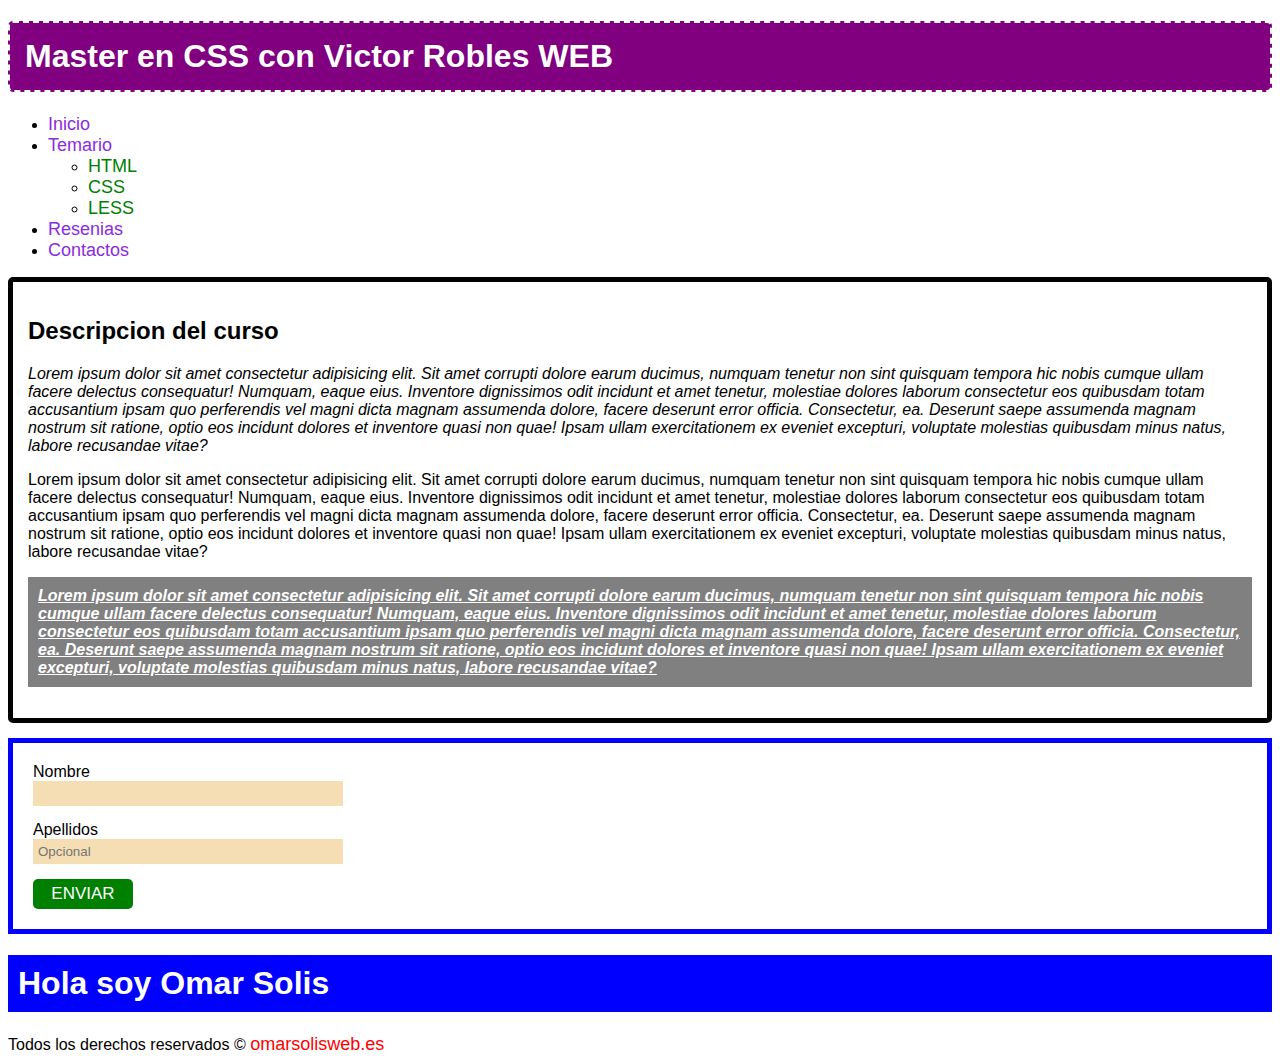
<file: 01-Selectores/index.html>
<!DOCTYPE html>
<html lang="es">

<head>
    <meta charset="UTF-8">
    <meta http-equiv="X-UA-Compatible" content="IE=edge">
    <meta name="viewport" content="width=device-width, initial-scale=1.0">
    <title>Master en CSS</title>
    <link rel="stylesheet" type="text/css" href="styles.css"/>
</head>
<body>
    <h1 id="titulo">Master en CSS con Victor Robles WEB</h1>
    <ul id="menu">
        <li><a href="#">Inicio</a></li>
        <li>
            <a href="#">Temario</a>
            <ul>
                <li><a href="#">HTML</a></li>
                <li><a href="#">CSS</a></li>
                <li><a href="#">LESS</a></li>
            </ul>
        </li>
        <li><a href="#">Resenias</a></li>
        <li><a href="#">Contactos</a></li>
    </ul>
    <div id="descripcion">
        <h2>Descripcion del curso</h2>
        <p class="parrafo p1">
            Lorem ipsum dolor sit amet consectetur adipisicing elit. Sit amet corrupti dolore earum ducimus, numquam
            tenetur non sint quisquam tempora hic nobis cumque ullam facere delectus consequatur! Numquam, eaque eius.
            Inventore dignissimos odit incidunt et amet tenetur, molestiae dolores laborum consectetur eos quibusdam
            totam accusantium ipsam quo perferendis vel magni dicta magnam assumenda dolore, facere deserunt error
            officia. Consectetur, ea.
            Deserunt saepe assumenda magnam nostrum sit ratione, optio eos incidunt dolores et inventore quasi non quae!
            Ipsam ullam exercitationem ex eveniet excepturi, voluptate molestias quibusdam minus natus, labore
            recusandae vitae?
        </p>
        <p>
            Lorem ipsum dolor sit amet consectetur adipisicing elit. Sit amet corrupti dolore earum ducimus, numquam
            tenetur non sint quisquam tempora hic nobis cumque ullam facere delectus consequatur! Numquam, eaque eius.
            Inventore dignissimos odit incidunt et amet tenetur, molestiae dolores laborum consectetur eos quibusdam
            totam accusantium ipsam quo perferendis vel magni dicta magnam assumenda dolore, facere deserunt error
            officia. Consectetur, ea.
            Deserunt saepe assumenda magnam nostrum sit ratione, optio eos incidunt dolores et inventore quasi non quae!
            Ipsam ullam exercitationem ex eveniet excepturi, voluptate molestias quibusdam minus natus, labore
            recusandae vitae?
        </p>
        <p  class="parrafo p3">
            Lorem ipsum dolor sit amet consectetur adipisicing elit. Sit amet corrupti dolore earum ducimus, numquam
            tenetur non sint quisquam tempora hic nobis cumque ullam facere delectus consequatur! Numquam, eaque eius.
            Inventore dignissimos odit incidunt et amet tenetur, molestiae dolores laborum consectetur eos quibusdam
            totam accusantium ipsam quo perferendis vel magni dicta magnam assumenda dolore, facere deserunt error
            officia. Consectetur, ea.
            Deserunt saepe assumenda magnam nostrum sit ratione, optio eos incidunt dolores et inventore quasi non quae!
            Ipsam ullam exercitationem ex eveniet excepturi, voluptate molestias quibusdam minus natus, labore
            recusandae vitae?
        </p>
    </div>
    <div id="usuario">
        <form action="#">
            <label for="nombre">Nombre</label>
            <input type="text" name="nombre">
            <label for="apellidos">Apellidos</label>
            <input type="text" name="apellidos" placeholder="Opcional">
            <button type="submit">Enviar</button>
        </form>
    </div>
    <div id="saludo">
       <h1> Hola soy Omar Solis</h1> 
    </div>
    <footer>
        Todos los derechos reservados &copy; <a href="#">omarsolisweb.es</a>
    </footer>
</body>
</html>
</file>
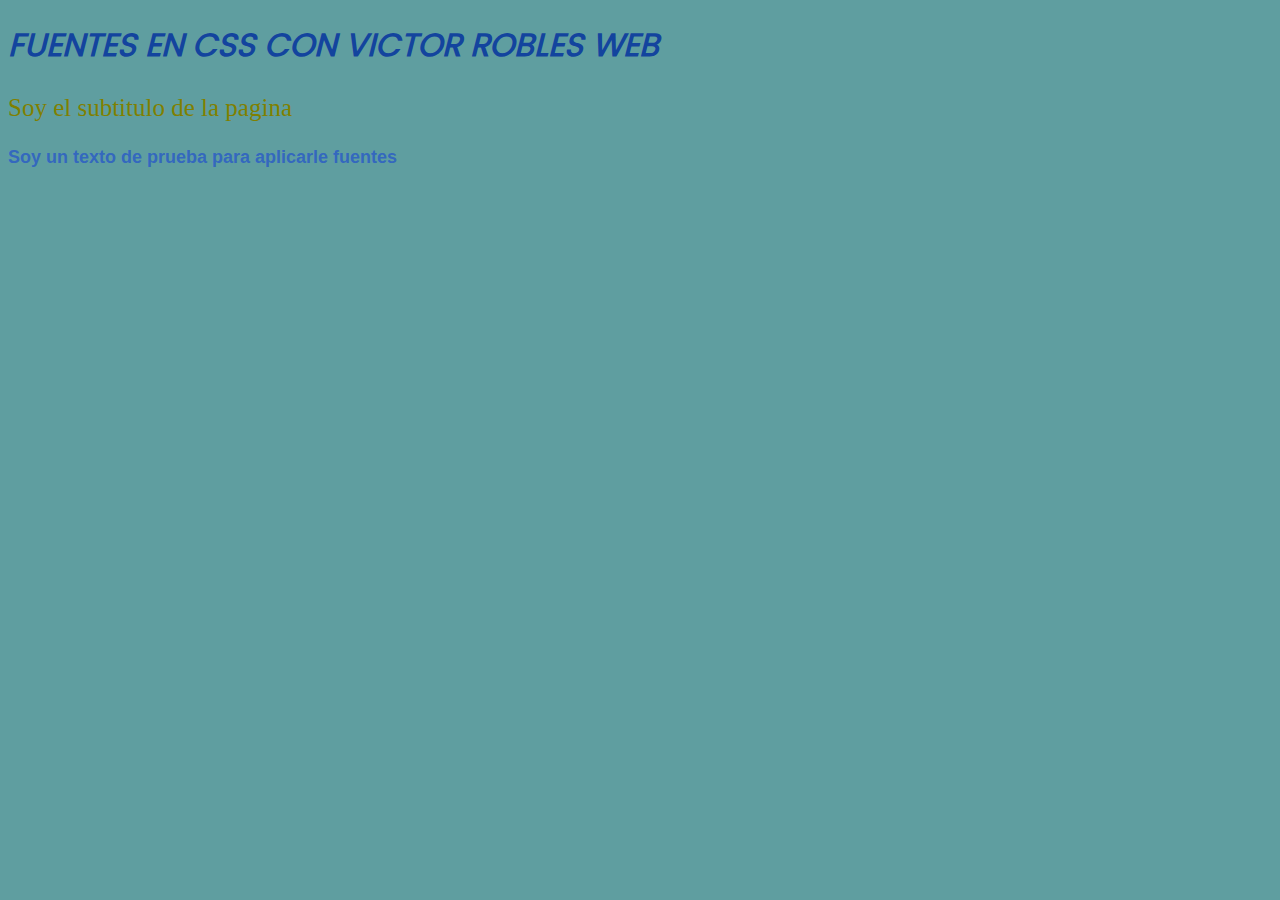
<file: 02-Fuentes/index.html>
<!DOCTYPE html>
<html lang="en">
<head>
    <meta charset="UTF-8">
    <meta http-equiv="X-UA-Compatible" content="IE=edge">
    <meta name="viewport" content="width=device-width, initial-scale=1.0">
    <link href="https://fonts.googleapis.com/css2?family=Pushster&display=swap" rel="stylesheet">
    <link rel="stylesheet" href="styles.css">
    <title>Fuentes en CSS</title>
</head>
<body>
        <h1>Fuentes en CSS con Victor Robles WEB</h1>
        <h3>Soy el subtitulo de la pagina</h3>
        <p>Soy un texto de prueba para aplicarle fuentes</p>
</body>
</html>
</file>
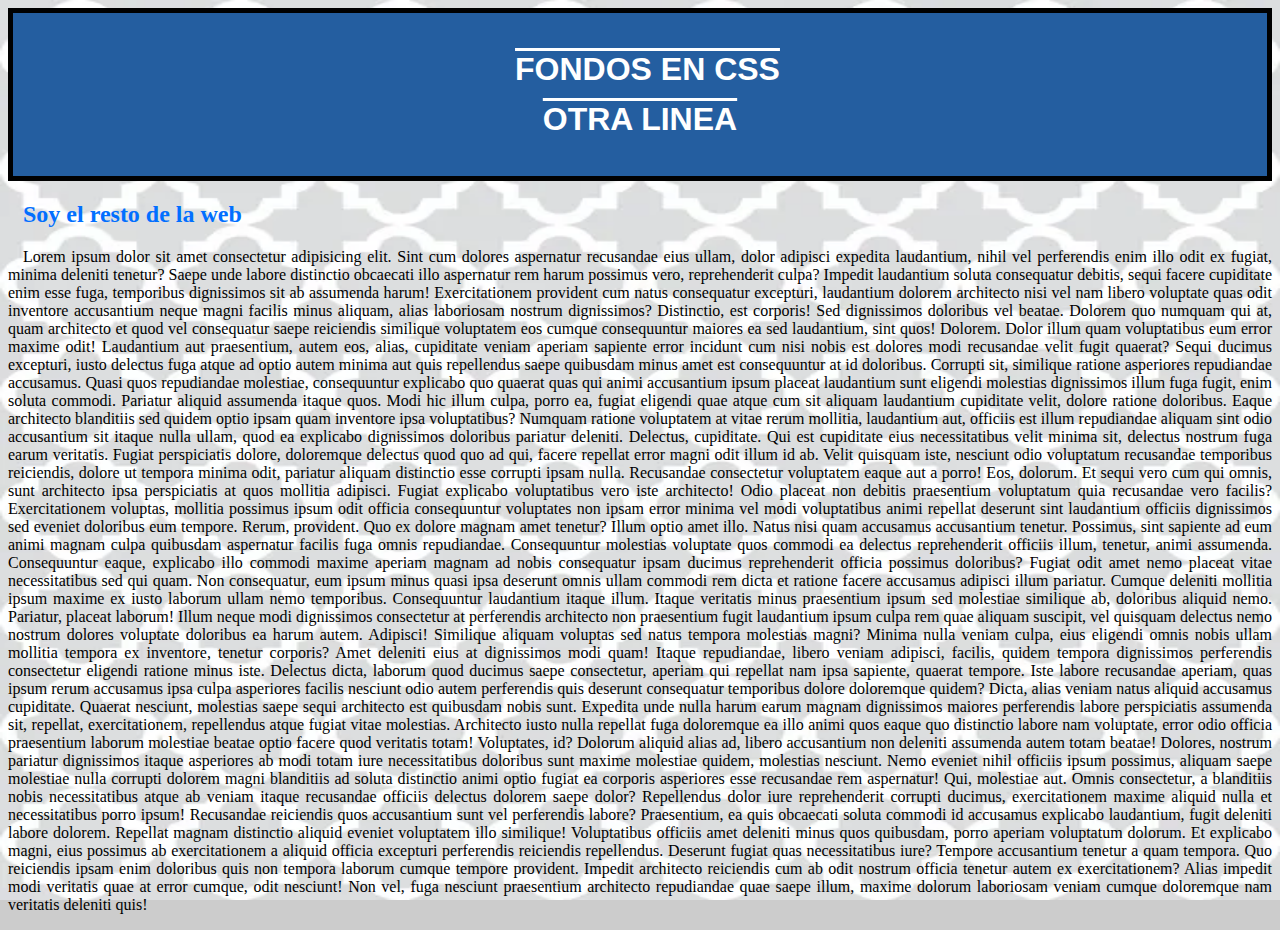
<file: 03-Fondos/index.html>
<!DOCTYPE html>
<html lang="es">

<head>
    <meta charset="UTF-8">
    <meta http-equiv="X-UA-Compatible" content="IE=edge">
    <meta name="viewport" content="width=device-width, initial-scale=1.0">
    <link rel="stylesheet" href="styles.css">
    <title>Fondos</title>
</head>

<body>
    <div id="caja">
        <h1>Fondos en CSS <br>  otra linea </h1>
    </div>

    <h2>Soy el resto de la web</h2>
    <p>Lorem ipsum dolor sit amet consectetur adipisicing elit. Sint cum dolores aspernatur recusandae eius ullam, dolor adipisci expedita laudantium, nihil vel perferendis enim illo odit ex fugiat, minima deleniti tenetur?
    Saepe unde labore distinctio obcaecati illo aspernatur rem harum possimus vero, reprehenderit culpa? Impedit laudantium soluta consequatur debitis, sequi facere cupiditate enim esse fuga, temporibus dignissimos sit ab assumenda harum!
    Exercitationem provident cum natus consequatur excepturi, laudantium dolorem architecto nisi vel nam libero voluptate quas odit inventore accusantium neque magni facilis minus aliquam, alias laboriosam nostrum dignissimos? Distinctio, est corporis!
    Sed dignissimos doloribus vel beatae. Dolorem quo numquam qui at, quam architecto et quod vel consequatur saepe reiciendis similique voluptatem eos cumque consequuntur maiores ea sed laudantium, sint quos! Dolorem.
    Dolor illum quam voluptatibus eum error maxime odit! Laudantium aut praesentium, autem eos, alias, cupiditate veniam aperiam sapiente error incidunt cum nisi nobis est dolores modi recusandae velit fugit quaerat?
    Sequi ducimus excepturi, iusto delectus fuga atque ad optio autem minima aut quis repellendus saepe quibusdam minus amet est consequuntur at id doloribus. Corrupti sit, similique ratione asperiores repudiandae accusamus.
    Quasi quos repudiandae molestiae, consequuntur explicabo quo quaerat quas qui animi accusantium ipsum placeat laudantium sunt eligendi molestias dignissimos illum fuga fugit, enim soluta commodi. Pariatur aliquid assumenda itaque quos.
    Modi hic illum culpa, porro ea, fugiat eligendi quae atque cum sit aliquam laudantium cupiditate velit, dolore ratione doloribus. Eaque architecto blanditiis sed quidem optio ipsam quam inventore ipsa voluptatibus?
    Numquam ratione voluptatem at vitae rerum mollitia, laudantium aut, officiis est illum repudiandae aliquam sint odio accusantium sit itaque nulla ullam, quod ea explicabo dignissimos doloribus pariatur deleniti. Delectus, cupiditate.
    Qui est cupiditate eius necessitatibus velit minima sit, delectus nostrum fuga earum veritatis. Fugiat perspiciatis dolore, doloremque delectus quod quo ad qui, facere repellat error magni odit illum id ab.
    Velit quisquam iste, nesciunt odio voluptatum recusandae temporibus reiciendis, dolore ut tempora minima odit, pariatur aliquam distinctio esse corrupti ipsam nulla. Recusandae consectetur voluptatem eaque aut a porro! Eos, dolorum.
    Et sequi vero cum qui omnis, sunt architecto ipsa perspiciatis at quos mollitia adipisci. Fugiat explicabo voluptatibus vero iste architecto! Odio placeat non debitis praesentium voluptatum quia recusandae vero facilis?
    Exercitationem voluptas, mollitia possimus ipsum odit officia consequuntur voluptates non ipsam error minima vel modi voluptatibus animi repellat deserunt sint laudantium officiis dignissimos sed eveniet doloribus eum tempore. Rerum, provident.
    Quo ex dolore magnam amet tenetur? Illum optio amet illo. Natus nisi quam accusamus accusantium tenetur. Possimus, sint sapiente ad eum animi magnam culpa quibusdam aspernatur facilis fuga omnis repudiandae.
    Consequuntur molestias voluptate quos commodi ea delectus reprehenderit officiis illum, tenetur, animi assumenda. Consequuntur eaque, explicabo illo commodi maxime aperiam magnam ad nobis consequatur ipsam ducimus reprehenderit officia possimus doloribus?
    Fugiat odit amet nemo placeat vitae necessitatibus sed qui quam. Non consequatur, eum ipsum minus quasi ipsa deserunt omnis ullam commodi rem dicta et ratione facere accusamus adipisci illum pariatur.
    Cumque deleniti mollitia ipsum maxime ex iusto laborum ullam nemo temporibus. Consequuntur laudantium itaque illum. Itaque veritatis minus praesentium ipsum sed molestiae similique ab, doloribus aliquid nemo. Pariatur, placeat laborum!
    Illum neque modi dignissimos consectetur at perferendis architecto non praesentium fugit laudantium ipsum culpa rem quae aliquam suscipit, vel quisquam delectus nemo nostrum dolores voluptate doloribus ea harum autem. Adipisci!
    Similique aliquam voluptas sed natus tempora molestias magni? Minima nulla veniam culpa, eius eligendi omnis nobis ullam mollitia tempora ex inventore, tenetur corporis? Amet deleniti eius at dignissimos modi quam!
    Itaque repudiandae, libero veniam adipisci, facilis, quidem tempora dignissimos perferendis consectetur eligendi ratione minus iste. Delectus dicta, laborum quod ducimus saepe consectetur, aperiam qui repellat nam ipsa sapiente, quaerat tempore.
    Iste labore recusandae aperiam, quas ipsum rerum accusamus ipsa culpa asperiores facilis nesciunt odio autem perferendis quis deserunt consequatur temporibus dolore doloremque quidem? Dicta, alias veniam natus aliquid accusamus cupiditate.
    Quaerat nesciunt, molestias saepe sequi architecto est quibusdam nobis sunt. Expedita unde nulla harum earum magnam dignissimos maiores perferendis labore perspiciatis assumenda sit, repellat, exercitationem, repellendus atque fugiat vitae molestias.
    Architecto iusto nulla repellat fuga doloremque ea illo animi quos eaque quo distinctio labore nam voluptate, error odio officia praesentium laborum molestiae beatae optio facere quod veritatis totam! Voluptates, id?
    Dolorum aliquid alias ad, libero accusantium non deleniti assumenda autem totam beatae! Dolores, nostrum pariatur dignissimos itaque asperiores ab modi totam iure necessitatibus doloribus sunt maxime molestiae quidem, molestias nesciunt.
    Nemo eveniet nihil officiis ipsum possimus, aliquam saepe molestiae nulla corrupti dolorem magni blanditiis ad soluta distinctio animi optio fugiat ea corporis asperiores esse recusandae rem aspernatur! Qui, molestiae aut.
    Omnis consectetur, a blanditiis nobis necessitatibus atque ab veniam itaque recusandae officiis delectus dolorem saepe dolor? Repellendus dolor iure reprehenderit corrupti ducimus, exercitationem maxime aliquid nulla et necessitatibus porro ipsum!
    Recusandae reiciendis quos accusantium sunt vel perferendis labore? Praesentium, ea quis obcaecati soluta commodi id accusamus explicabo laudantium, fugit deleniti labore dolorem. Repellat magnam distinctio aliquid eveniet voluptatem illo similique!
    Voluptatibus officiis amet deleniti minus quos quibusdam, porro aperiam voluptatum dolorum. Et explicabo magni, eius possimus ab exercitationem a aliquid officia excepturi perferendis reiciendis repellendus. Deserunt fugiat quas necessitatibus iure?
    Tempore accusantium tenetur a quam tempora. Quo reiciendis ipsam enim doloribus quis non tempora laborum cumque tempore provident. Impedit architecto reiciendis cum ab odit nostrum officia tenetur autem ex exercitationem?
    Alias impedit modi veritatis quae at error cumque, odit nesciunt! Non vel, fuga nesciunt praesentium architecto repudiandae quae saepe illum, maxime dolorum laboriosam veniam cumque doloremque nam veritatis deleniti quis!</p>
</body>

</html>
</file>
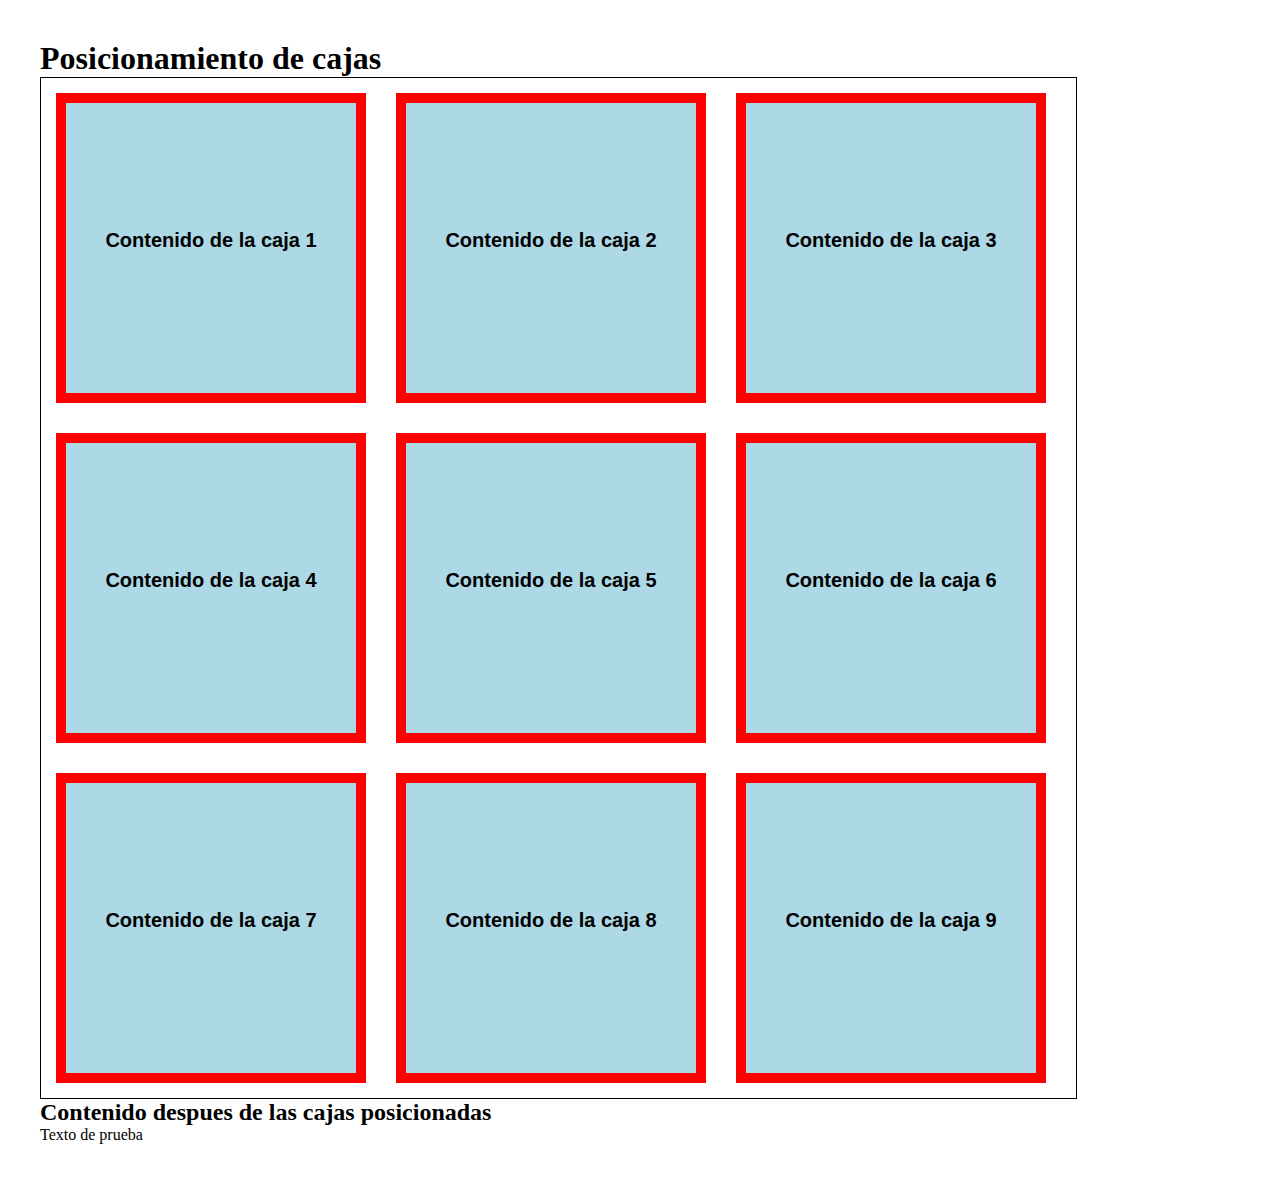
<file: 04-cajas/index.html>
<!DOCTYPE html>
<html lang="en">

<head>
    <meta charset="UTF-8">
    <meta http-equiv="X-UA-Compatible" content="IE=edge">
    <meta name="viewport" content="width=device-width, initial-scale=1.0">
    <link rel="stylesheet" href="styles.css">
    <title>Cajas</title>
</head>

<body>
    <h1>Posicionamiento de cajas</h1>
    <!--Elementos flotados-->
    <section id="cajas">
        <div class="caja">
            <p>
                Contenido de la caja 1
            </p>
        </div>
        <div class="caja">
            <p>
                Contenido de la caja 2
            </p>
        </div>
        <div class="caja">
            <p>
                Contenido de la caja 3
            </p>
        </div>
        <div class="caja">
            <p>
                Contenido de la caja 4
            </p>
        </div>
        <div class="caja">
            <p>
                Contenido de la caja 5
            </p>
        </div>
        <div class="caja">
            <p>
                Contenido de la caja 6
            </p>
        </div>
        <div class="caja">
            <p>
                Contenido de la caja 7
            </p>
        </div>
        <div class="caja">
            <p>
                Contenido de la caja 8
            </p>
        </div>
        <div class="caja">
            <p>
                Contenido de la caja 9
            </p>
        </div>

           <!--Limpiar los flotados-->
    <div class="clearfix"></div>
    </section>

 

    <!--Elementos no flotados que se mantengan abajo-->
    <h2>Contenido despues de las cajas posicionadas</h2>
    <p>Texto de prueba</p>

</body>

</html>
</file>
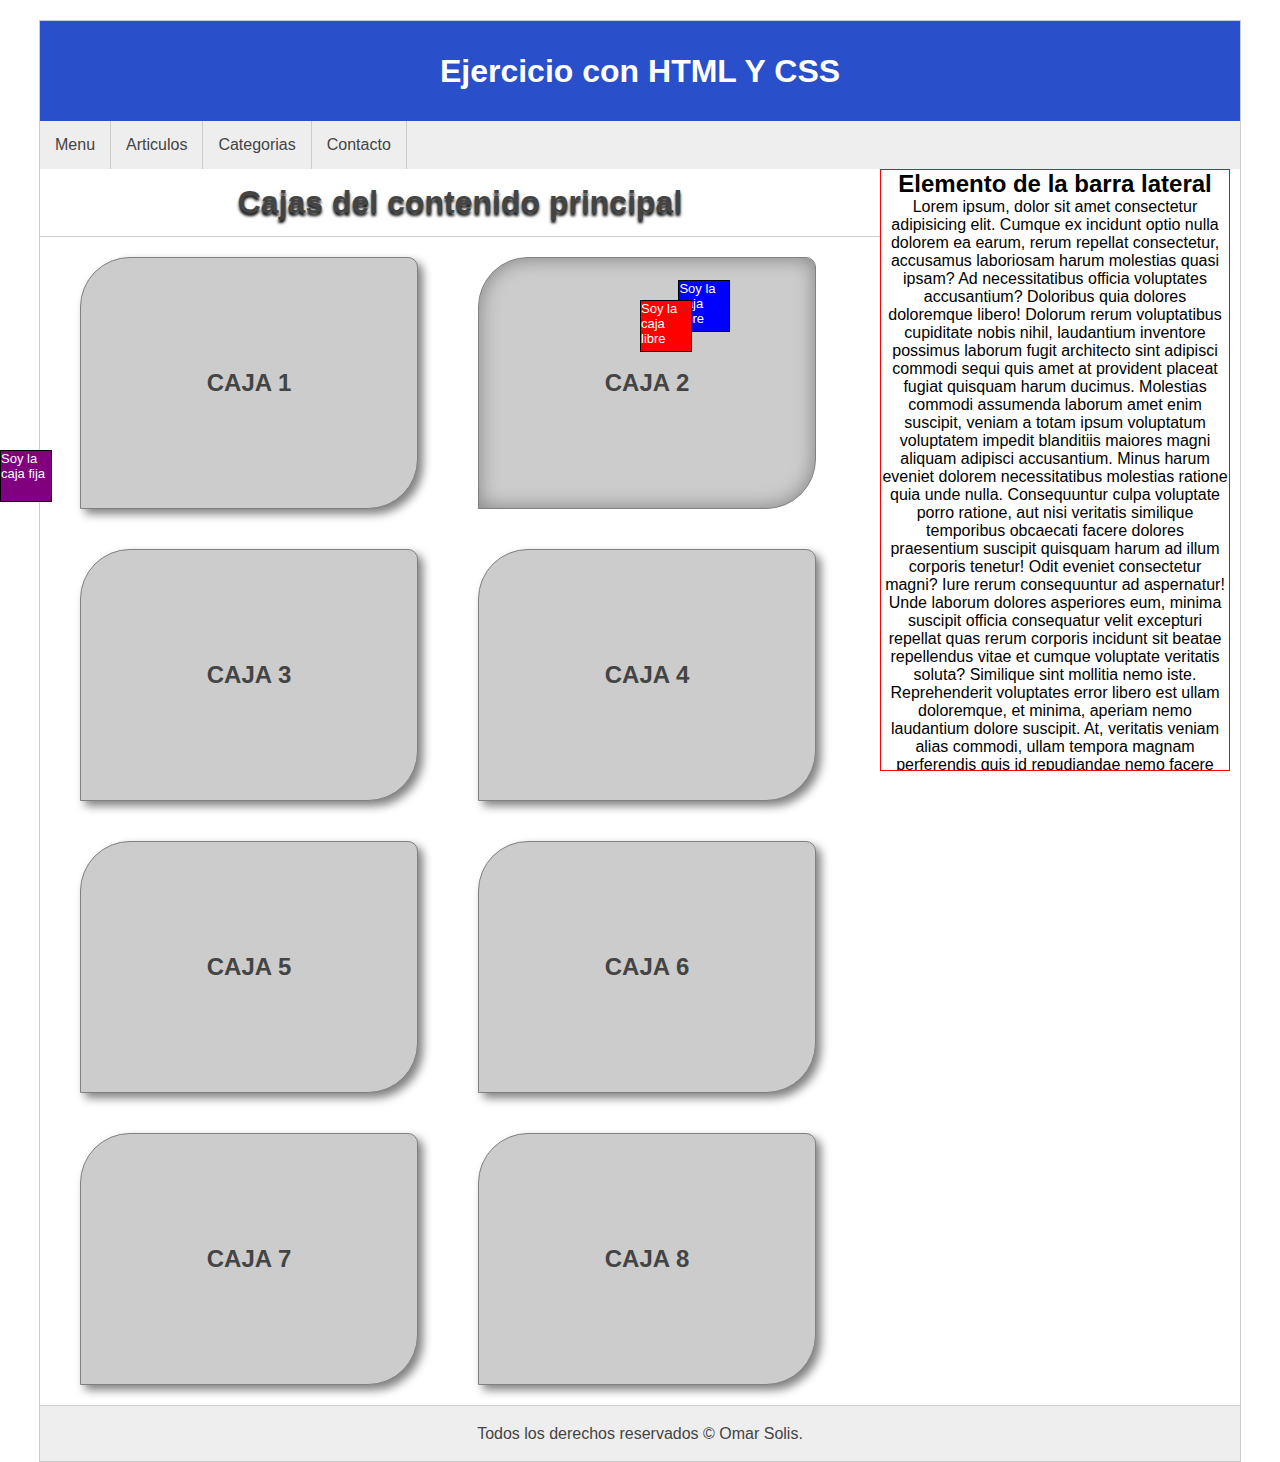
<file: 05-ejercicio/index.html>
<!DOCTYPE html>
<html lang="es">
<head>
    <meta charset="UTF-8"/>
    <meta http-equiv="X-UA-Compatible" content="IE=edge"/>
    <meta name="viewport" content="width=device-width, initial-scale=1.0"/>
    <title>Ejercicio con HTML Y CSS</title>
    <link rel="stylesheet" type="text/css" href="styles.css"/>
</head>
<body>
    <div id="general">
        <header id="header">
            <h1>Ejercicio con HTML Y CSS</h1>
        </header>
        <nav id="menu">
            <ul>
                <li><a href="#">Menu</a></li>
                <li><a href="#">Articulos</a></li>
                <li><a href="#">Categorias</a></li>
                <li><a href="#">Contacto</a></li>
            </ul>
            <div class="clearfix"></div>
        </nav>
        <section id="contenido">
            <h1>Cajas del contenido principal</h1>
            <div class="caja">
                <h2>Caja 1</h2>
            </div>
            <div class="caja sombra-interior">
                <h2>Caja 2</h2>
            </div>
            <div class="caja">
                <h2>Caja 3</h2>
            </div>
            <div class="caja">
                <h2>Caja 4</h2>
            </div>
            <div class="caja">
                <h2>Caja 5</h2>
            </div>
            <div class="caja">
                <h2>Caja 6</h2>
            </div>
            <div class="caja">
                <h2>Caja 7</h2>
            </div>
            <div class="caja">
                <h2>Caja 8</h2>
            </div>
        </section>
        <aside id="lateral">
            <div class="caja">
                <h2>Elemento de la barra lateral</h2>
                <p>Lorem ipsum, dolor sit amet consectetur adipisicing elit. Cumque ex incidunt optio nulla dolorem ea earum, rerum repellat consectetur, accusamus laboriosam harum molestias quasi ipsam? Ad necessitatibus officia voluptates accusantium?
                Doloribus quia dolores doloremque libero! Dolorum rerum voluptatibus cupiditate nobis nihil, laudantium inventore possimus laborum fugit architecto sint adipisci commodi sequi quis amet at provident placeat fugiat quisquam harum ducimus.
                Molestias commodi assumenda laborum amet enim suscipit, veniam a totam ipsum voluptatum voluptatem impedit blanditiis maiores magni aliquam adipisci accusantium. Minus harum eveniet dolorem necessitatibus molestias ratione quia unde nulla.
                Consequuntur culpa voluptate porro ratione, aut nisi veritatis similique temporibus obcaecati facere dolores praesentium suscipit quisquam harum ad illum corporis tenetur! Odit eveniet consectetur magni? Iure rerum consequuntur ad aspernatur!
                Unde laborum dolores asperiores eum, minima suscipit officia consequatur velit excepturi repellat quas rerum corporis incidunt sit beatae repellendus vitae et cumque voluptate veritatis soluta? Similique sint mollitia nemo iste.
                Reprehenderit voluptates error libero est ullam doloremque, et minima, aperiam nemo laudantium dolore suscipit. At, veritatis veniam alias commodi, ullam tempora magnam perferendis quis id repudiandae nemo facere blanditiis molestias.
                Libero laboriosam omnis molestiae quae voluptatum atque aut tempora ad recusandae illum. Temporibus necessitatibus nihil ex, corporis veniam eveniet quasi est similique optio dolore explicabo molestias provident tempore dolores placeat!
                Porro voluptas mollitia, eligendi delectus necessitatibus doloribus illum, maxime accusantium, odit consectetur aperiam dolorum cum quia. Illo, unde vitae tenetur impedit, dolorem saepe temporibus, sequi recusandae nesciunt asperiores pariatur qui!
                Pariatur modi nulla culpa consectetur! Dicta doloremque a minima facilis iusto modi explicabo quasi! Atque, laborum mollitia iusto dolores est eius animi nesciunt id, quos ad cupiditate ipsum. Dolorem, veniam?
                Sint amet cum quos aliquam assumenda commodi impedit, quae odio? Aliquid, magnam? Excepturi fugiat beatae et labore porro eveniet atque totam, ducimus quisquam nemo aut, ipsa incidunt reprehenderit molestiae expedita.</p>
            </div>
        </aside>
        <div class="clearfix"></div>
        <footer id="footer">
            Todos los derechos reservados &copy; Omar Solis.
        </footer>
    </div>
    <div class="libre libre1">
        Soy la caja libre
    </div>
    <div class="libre libre2">
        Soy la caja libre
    </div>
    <div class="fija">
        Soy la caja fija
    </div>
</body>
</html>
</file>
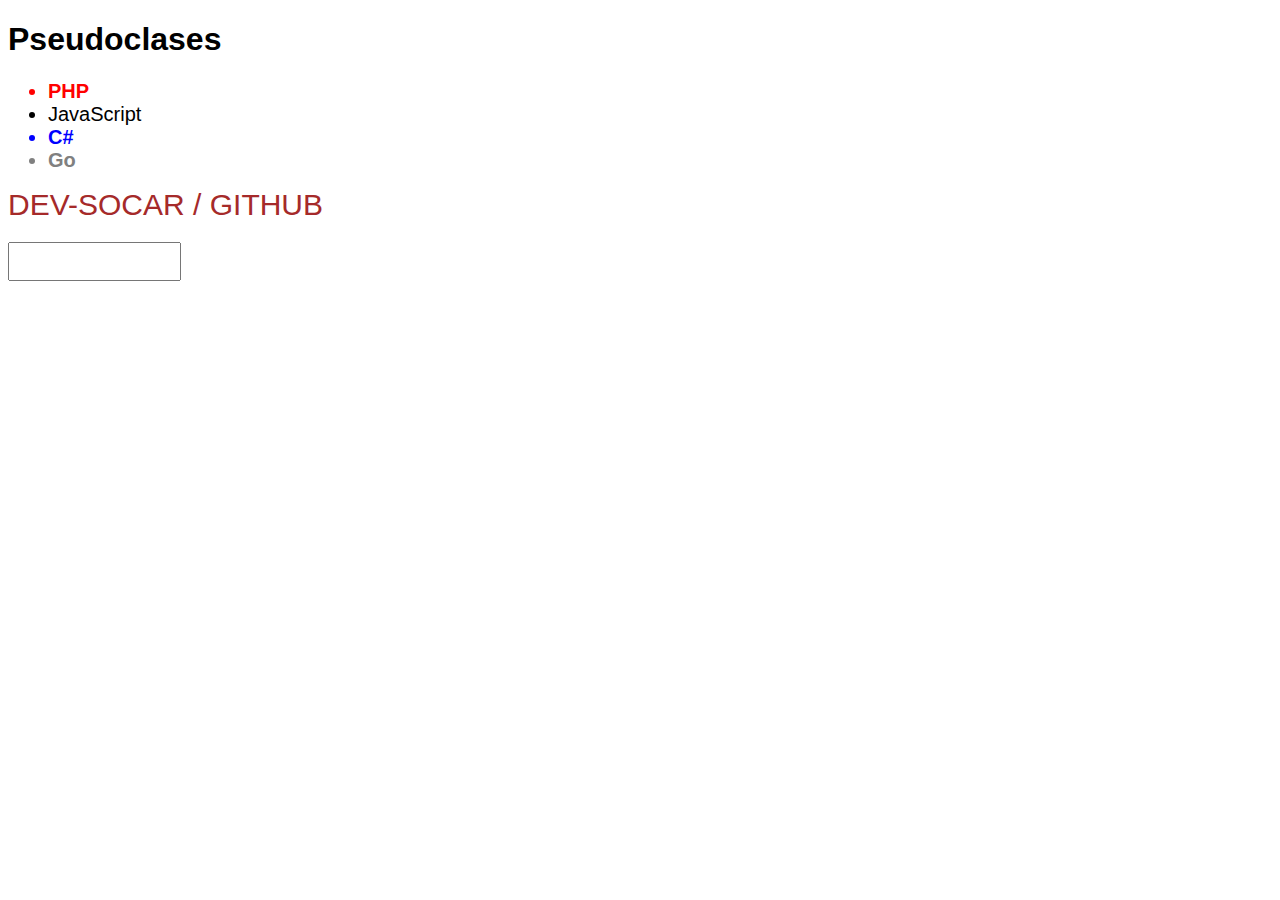
<file: 06-pseudoclases/index.html>
<!DOCTYPE html>
<html lang="es">
<head>
    <meta charset="UTF-8">
    <meta http-equiv="X-UA-Compatible" content="IE=edge">
    <meta name="viewport" content="width=device-width, initial-scale=1.0">
    <link rel="stylesheet" href="styles.css">
    <title>Pseudoclases</title>
</head>
<body>
    <h1>Pseudoclases</h1>
    <ul>
        <li>PHP</li>
        <li>JavaScript</li>
        <li>C#</li>
        <li>Go</li>
    </ul>
    <a href="https://github.com/Dev-socar" target="_blank" id="mi-enlace">DEV-SOCAR / GITHUB</a>
    <br>
    <input type="text"/>
</body>
</html>
</file>
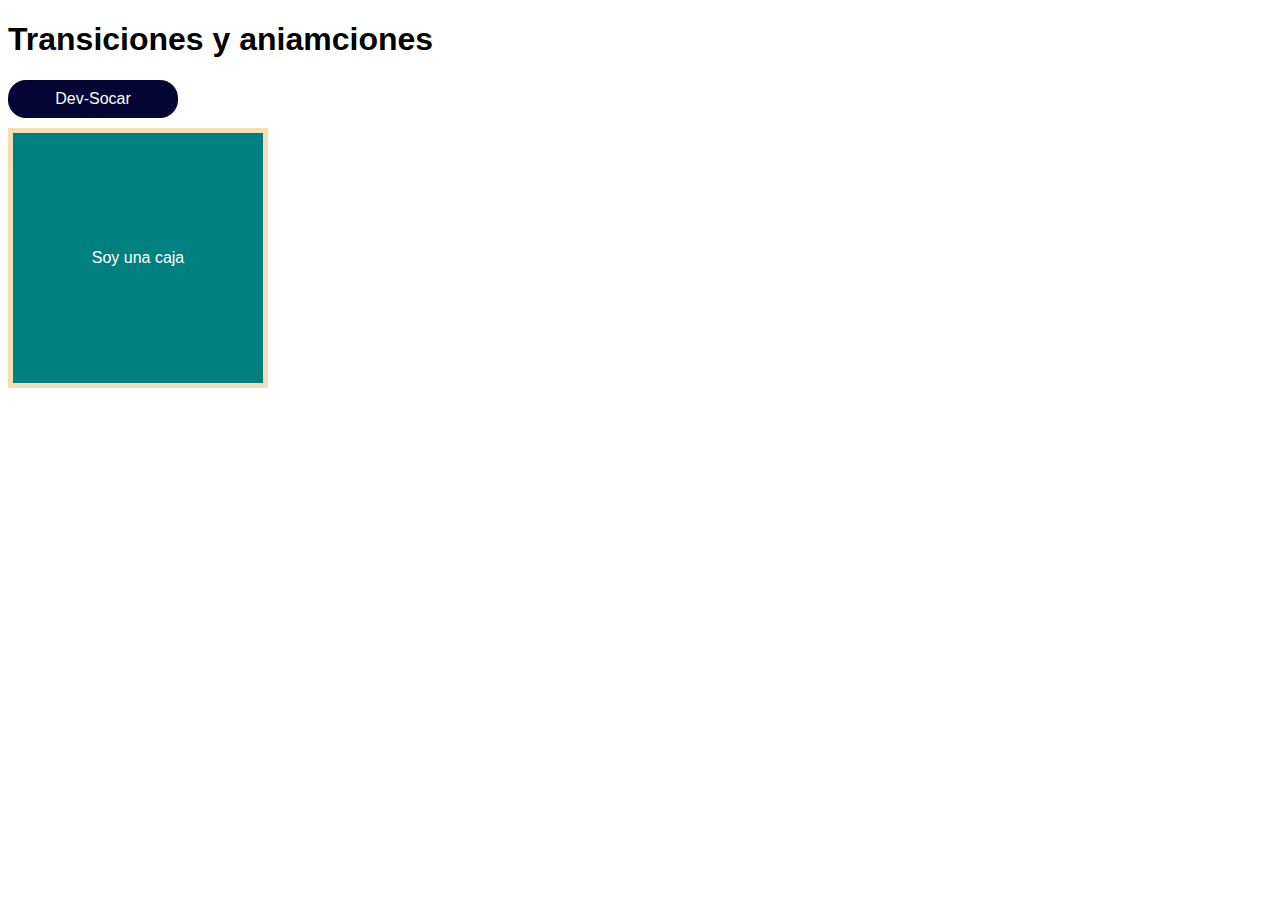
<file: 07-animaciones/index.html>
<!DOCTYPE html>
<html lang="es">
<head>
    <meta charset="UTF-8">
    <meta http-equiv="X-UA-Compatible" content="IE=edge">
    <meta name="viewport" content="width=device-width, initial-scale=1.0">
    <link rel="stylesheet" href="styles.css">
    <title>Transiciones y aniamciones</title>
</head>
<body>
    <h1>Transiciones y aniamciones</h1>
    <a id="boton" href="https://github.com/Dev-socar">Dev-Socar</a>
    <div class="caja">
        Soy una caja
    </div>
</body>
</html>
</file>
<file: 01-Selectores/styles.css>
/*--------------SELECTORES-----------*/

/*Selector universal*/
*{
    font-family: 'Gill Sans', 'Gill Sans MT', Calibri, 'Trebuchet MS', sans-serif;
}

/*Selector de etiqueta*/
h1{
    background: red;
    color: white;
    padding: 10px;
}
a{
    text-decoration: none;
    font-size: 18px;
    color: green;
}
footer a{
    color: red;
}
/*Selector de ID*/
#descripcion, 
#titulo{
    border: 5px solid black;
    padding: 15px;
    border-radius: 5px;
}
#titulo{
    background: blueviolet;
    border: 2px dashed white;
}
/*Selector de clase*/
.parrafo{
    font-style: italic;
    text-decoration: underline;
    font-weight: bold;
}
.p1{
    font-weight: 400;
    text-decoration: none;
}
.p3{
    background-color: gray;
    color: white;
    padding: 10px;
}

/*Selectores de atributo*/
#usuario form{
    border: 5px solid blue;
    margin-top: 15px;
    margin-bottom: 15px;
    padding: 20px;
}
#usuario form *{
    display: block;
}

input[type="text"]{
    background: wheat;
    margin-bottom: 15px;
    border: none;
    padding: 5px;
    width: 300px;
}
button[type="submit"]{
    background: green;
    color: white;
    border: none;
    padding: 5px;
    width: 100px;
    font-size: 17px;
    border-radius: 5px;
    text-transform: uppercase;
    cursor: pointer;
}

/*----SELECTORES HIJO----*/
#menu > li > a{
    font-size: 18px;
    color: blueviolet;
    text-decoration: none;
}

/*----PRIORIDAD----*/
#saludo h1{
    background: blue !important;
}

h1{
    background: purple !important;
}
</file>
<file: 02-Fuentes/styles.css>
/*Importar fuentes externas teniendolas*/
@font-face {
    font-family: PoppinsCustom;
    src: url(Fonts/Poppins-Regular.ttf);
}
body{
    background:cadetblue;
}
h1{
    font-family: PoppinsCustom;
    font-style:italic;
    text-transform: uppercase;
    /*Colores hexadecimal*/
    color: #11429efb;
}
h3{
    font-family: 'Comic Sans MS';
    font-size: 25px;
    font-weight: lighter;
    /*Colores del sistema*/
    color: olive;
}
p{
    font-family: sans-serif;
    font-size: 18px;
    font-weight: bold;
     /*Colores RGB y RGBA*/
    color: rgb(12, 45, 43);
    color: rgba(40, 90, 199, .8);
}
</file>
<file: 03-Fondos/styles.css>
body{
    background-color:#cccccc;
    background-image: url(fondo.jpg);
    background-repeat: no-repeat;
    background-size: 100% 100%;
    color: black;
    background-attachment: fixed;
    background-position: left bottom;
    text-align: justify;
    text-indent: 15px; /*En cada parrafo da la sangria o identacion*/
    /*
    word-spacing: 10px; /*Espacio entre palabra y palabra
    letter-spacing: 5px; /*Espacio entre letras*/
}
#caja{
    border: 5px solid black;
    padding: 10px;
    background-color: rgb(36, 94, 160);
    color: white;
    font-family: 'Franklin Gothic Medium', 'Arial Narrow', Arial, sans-serif;
    text-align: center;
    line-height: 50px; /*Definir la altura de cada linea entre texto*/
    text-transform: uppercase;
    text-decoration: overline;
    vertical-align: top;
}
h2{
    color: rgb(1, 111, 255);
}
</file>
<file: 04-cajas/styles.css>
*{
    margin: 0;
    padding: 0;
}
body{
    padding: 40px;
}
#cajas{
    max-width: 1035px;
    border: 1px solid black;
}
.caja{
    display: block;
    width: 250px;
    height: 250px;
    background-color: lightblue;
    border: 10px solid red;
    padding: 20px;
    margin: 15px;
    float: left;
}
.caja p{
    font-weight: bold;
    text-align: center;
    font-size: 20px;
    font-family: Arial, Helvetica, sans-serif;
    line-height: 235px;
}
.clearfix{
    float: none;
    clear: both;
}
</file>
<file: 05-ejercicio/styles.css>
/*
Ejercicio completo
1. Crear un archivo HTML y vincularlo con un CSS (DONE)
2. Crear una estructura HTML que cuente con un contenedor principal, cabecera, menu, barra lateral, seccion de contenido
    elementos dentro del contenedor principal y footer. (DONE)
3. Todo contenido debe estar dentro del contenedor general y su ancho sera de 1200px y estar centrado (DONE)
4. Header debe ocupar el 100% del ancho y tener un texto grande.(DONE)
5. Menu debe tener todos los elementos uno al lado del otro(DONE)
6. El contenido principal debene tener un ancho del 70%(DONE)
7. El contenido dentro del contenedor principal debe ser una cuadricula con 4 lineas de 2 cajas(DONE)
8. La barra lateral debe tener un ancho del 30%(DONE)
9 El footer debe tener un ancho del 100% del div que lo contiene y estar debajo del todo.
*/ 
*{
    margin: 0px;
    padding: 0px;
    text-decoration: none;
    font-family: Verdana, Geneva, Tahoma, sans-serif;
}

#general{
    width: 1200px;
    margin: 0px auto;
    margin-top: 20px;
    border: 1px solid #ccc;
}
#header{
    width: 100%;
    height: 100px;
    background-color: rgb(41, 79, 202);
    color: white;
    text-align: center;
    line-height: 100px;
    
}
.clearfix{
    float: none;
    clear: both;
}
#menu{
    background-color: #eeeeee;
}
#menu ul li{
    list-style:none;
    display: block;
    float: left;
    border-right: 1px solid #ccc;
}
#menu ul li a{
    color: #444;
    display: block;
    padding: 15px;
}
#menu ul li:hover{
    background-color:rgb(19, 34, 85);
    cursor: pointer;
}
#menu ul li:hover a{
    
    color:white;
}
#contenido{
    width: 70%;
    float: left;
}
#lateral{
    width: 29%;
    float: left;
    min-height: 500px;
    text-align: center;
    max-height: 600px;
    border: 1px solid red;
    overflow-y: scroll;
}
#contenido .caja{
    position: relative;
    width: 40%;
    height: 250px;
    background-color: #ccc;
    border: 1px solid gray;
    color: white;
    float: left;
    margin: 20px;
    margin-left: 40px;
    text-align: center;
    line-height: 250px;
    color: #444;
    text-transform: uppercase;
    box-shadow: 5px 5px 10px gray;
    border-radius: 50px 10px 50px 0px; 
}
.sombra-interior{
    box-shadow: 0px 0px 20px gray inset !important;  /*SOMBRA INTERNA*/
}
#contenido > h1{
    text-align: center;
    border-bottom: 1px solid #ccc;
    padding: 15px;
    color: #444;
    text-shadow: 0px 3px 3px black;
}
#footer{
    width: 100%;
    height: 55px;
    background-color: #eee;
    text-align: center;
    line-height: 55px;
    color: #444;
    border-top: 1px solid #ccc;
}
.libre{
    position: absolute;
    top: 300px;
    left: 50%;
    border: 1px solid black;
    background-color: red;
    color: white;
    height: 50px;
    width: 50px;
    font-size: 13px;
    
}
.libre1{
    z-index:102;
}
.libre2{
    background-color: blue;
    top: 280px;
    left: 53%;
    z-index: 101;
}
.fija{
    position: fixed;
    top: 50%;
    left: 0px;
    border: 1px solid black;
    background-color: purple;
    color: white;
    height: 50px;
    width: 50px;
    font-size: 13px;
}
</file>
<file: 06-pseudoclases/styles.css>
*{
    font-family: 'Gill Sans', 'Gill Sans MT', Calibri, 'Trebuchet MS', sans-serif;
}

ul li{
    font-size: 20px;
}

ul li:first-child{
    color: red;
    font-weight: bold;
}
ul li:nth-child(3){
    color: blue;
    font-weight: bold;
}
ul li:last-child{
    color: gray;
    font-weight: bold;
}
#mi-enlace{
    font-size: 30px;
    text-decoration: none;
    color: #3e4e;
}
#mi-enlace:link{
    color: brown;
}
#mi-enlace:visited{
    color: #ccc;
}
#mi-enlace:hover{
    color: blue;
}
#mi-enlace:active{
    color: green;
    font-family: Arial, Helvetica, sans-serif;
}
 input[type = "text"]{
     margin-top: 20px;
     padding: 10px;
 }
 input[type = "text"]:focus{
    border: 4px dashed red;
}
</file>
<file: 07-animaciones/styles.css>
*{
    font-family:Verdana, Geneva, Tahoma, sans-serif;
}

#boton{
    text-decoration: none;
    color: white;
    display: block;
    background-color: rgb(4, 4, 53);
    padding: 10px;
    width: 150px;
    border-radius: 18px;
    text-align: center;
    transition: background-color .5s, color .3s;
}
#boton:hover{
    background-color: #ccc;
    color: rgb(4, 4, 53);
    border: none;
}
.caja{
    width: 250px;
    margin-top: 10px;
    background-color: teal;
    color: white;
    height: 250px;
    text-align: center;
    line-height: 250px;
    border: 5px solid wheat;
    animation-name: desplazamiento;
    animation-duration: 10s;
    animation-iteration-count: infinite;
    animation-timing-function: linear;
}
@keyframes desplazamiento {
    0%{
        margin-left: 0px;
    }
    5%{
        border-radius: 50%;
    }
    50%{
        margin-left: 1000px;
        transform: rotate(360deg) scale(.5);
        border-radius: 50%;
    }
    75%{
        background-color: red;
        border-radius: 50%;
    }
    100%{
        margin-left: 0;
        border-radius: 0px;
    }
}
</file>
